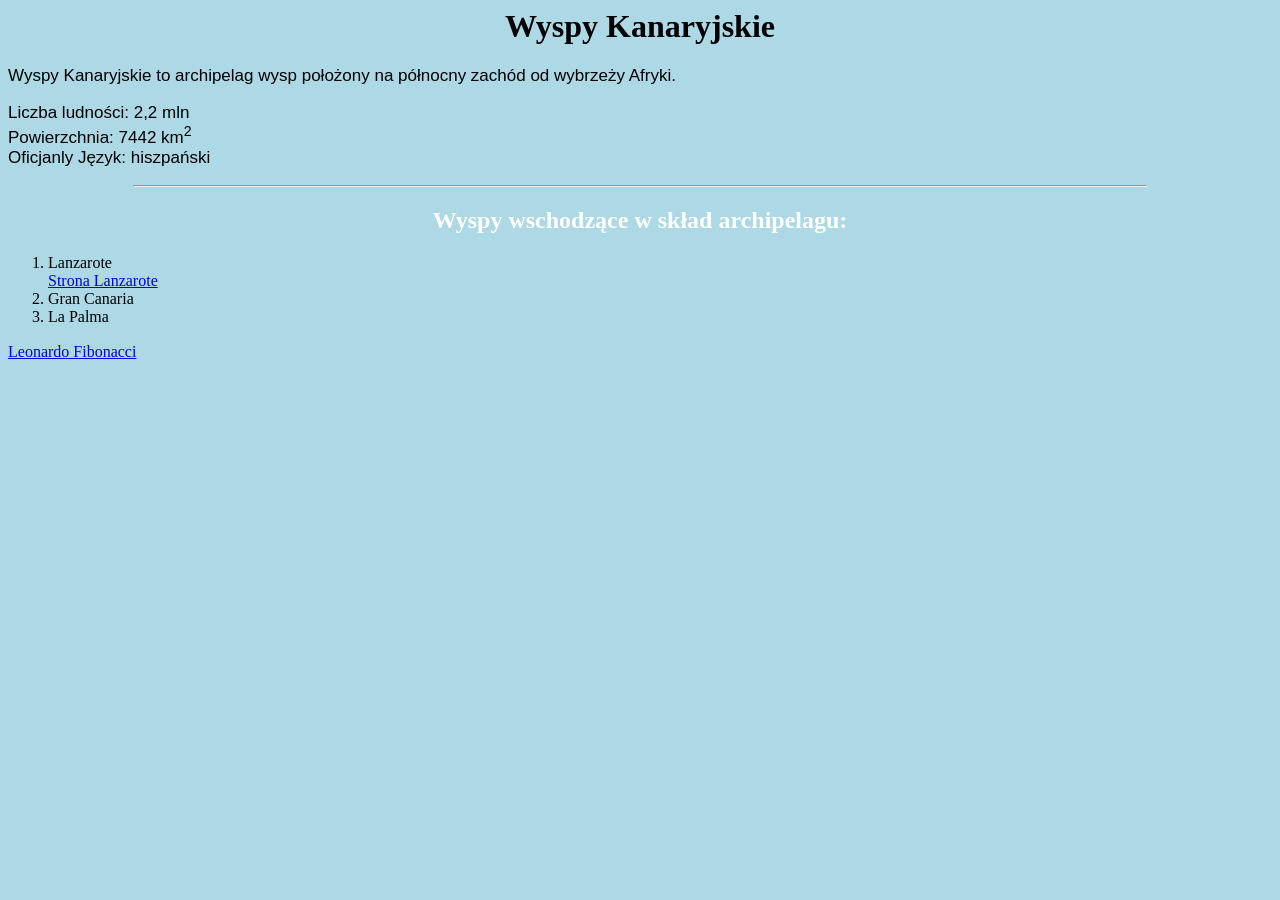
<file: index.html>
<html>
   <head>
       <meta charset="utf-8">
       <title>Wyspy</title>
       <link rel="stylesheet" href="style.css" type="text/css">
   </head>


<body>
<h1 align="center">Wyspy Kanaryjskie</h1>
<p>Wyspy Kanaryjskie to archipelag wysp położony na północny zachód od wybrzeży Afryki.</p>
<p></p>
<p>Liczba ludności: 2,2 mln<br>
Powierzchnia: 7442 km<sup>2</sup><br>
Oficjanly Język: hiszpański</p>
<p></p>
<hr width="80%">
<h2>Wyspy wschodzące w skład archipelagu:</h2>
<ol>
<li>Lanzarote</li><a href="Lanzarote.html">Strona Lanzarote</a>
<li>Gran Canaria</li>
<li>La Palma</li>
</ol>
<p></p>
<a href="LeonardoFibonacci.html">Leonardo Fibonacci</a>




<ta le>
   <tr>
       <td>
</body>




</html>
</file>
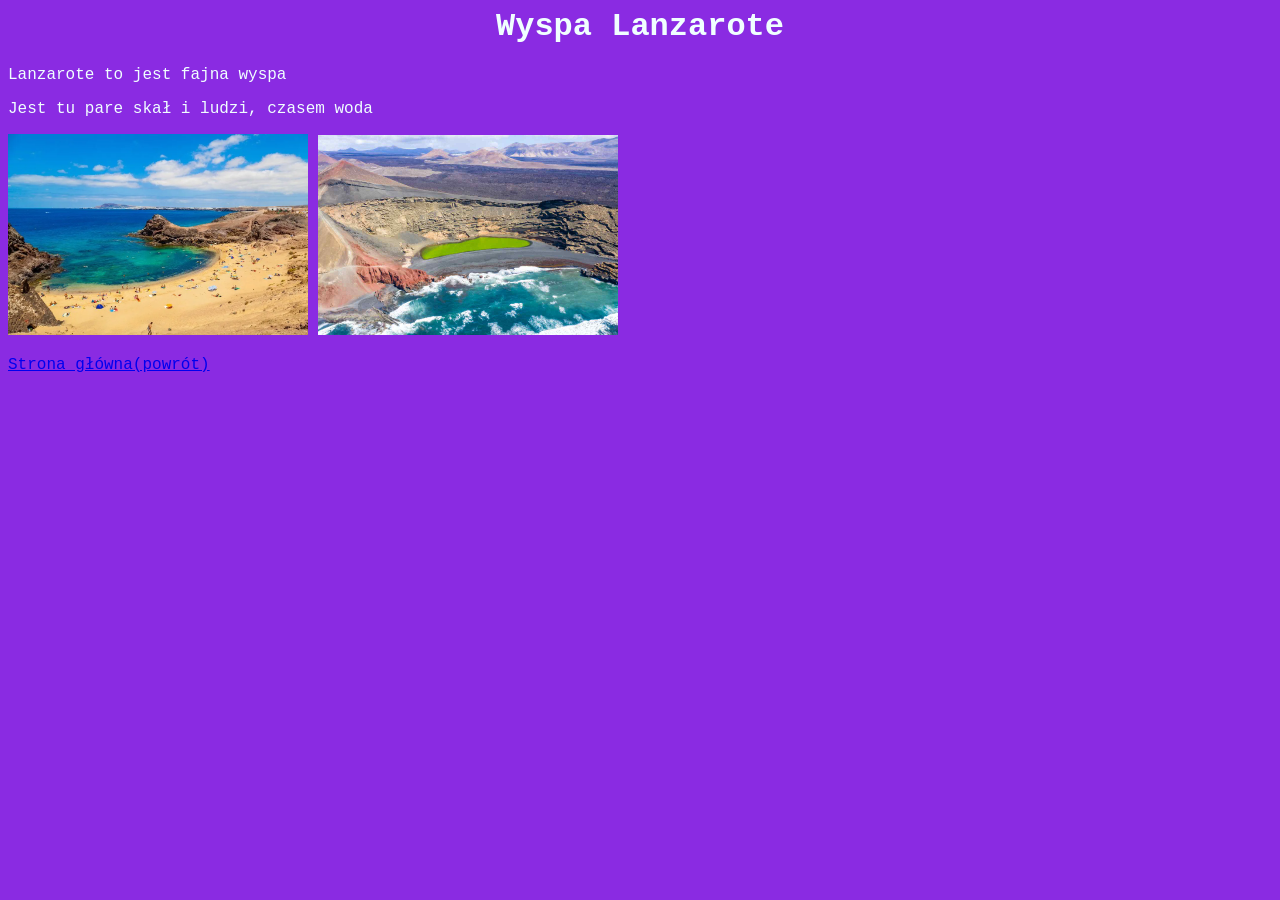
<file: Lanzarote.html>
<html>
<head>
<link rel="stylesheet" href="Lanza.css" type="text/css">   
</head>
<body>
<h1 align="center">Wyspa Lanzarote</h1>
<p>Lanzarote to jest fajna wyspa</p>
<p>Jest tu pare skał i ludzi, czasem woda</p>
<img width=300 src=lanz2.png>
<img width=300 src=lanzarte.jpg>
<p></p>
<a href="index.html">Strona główna(powrót)</a>
</body>
</html>
</file>
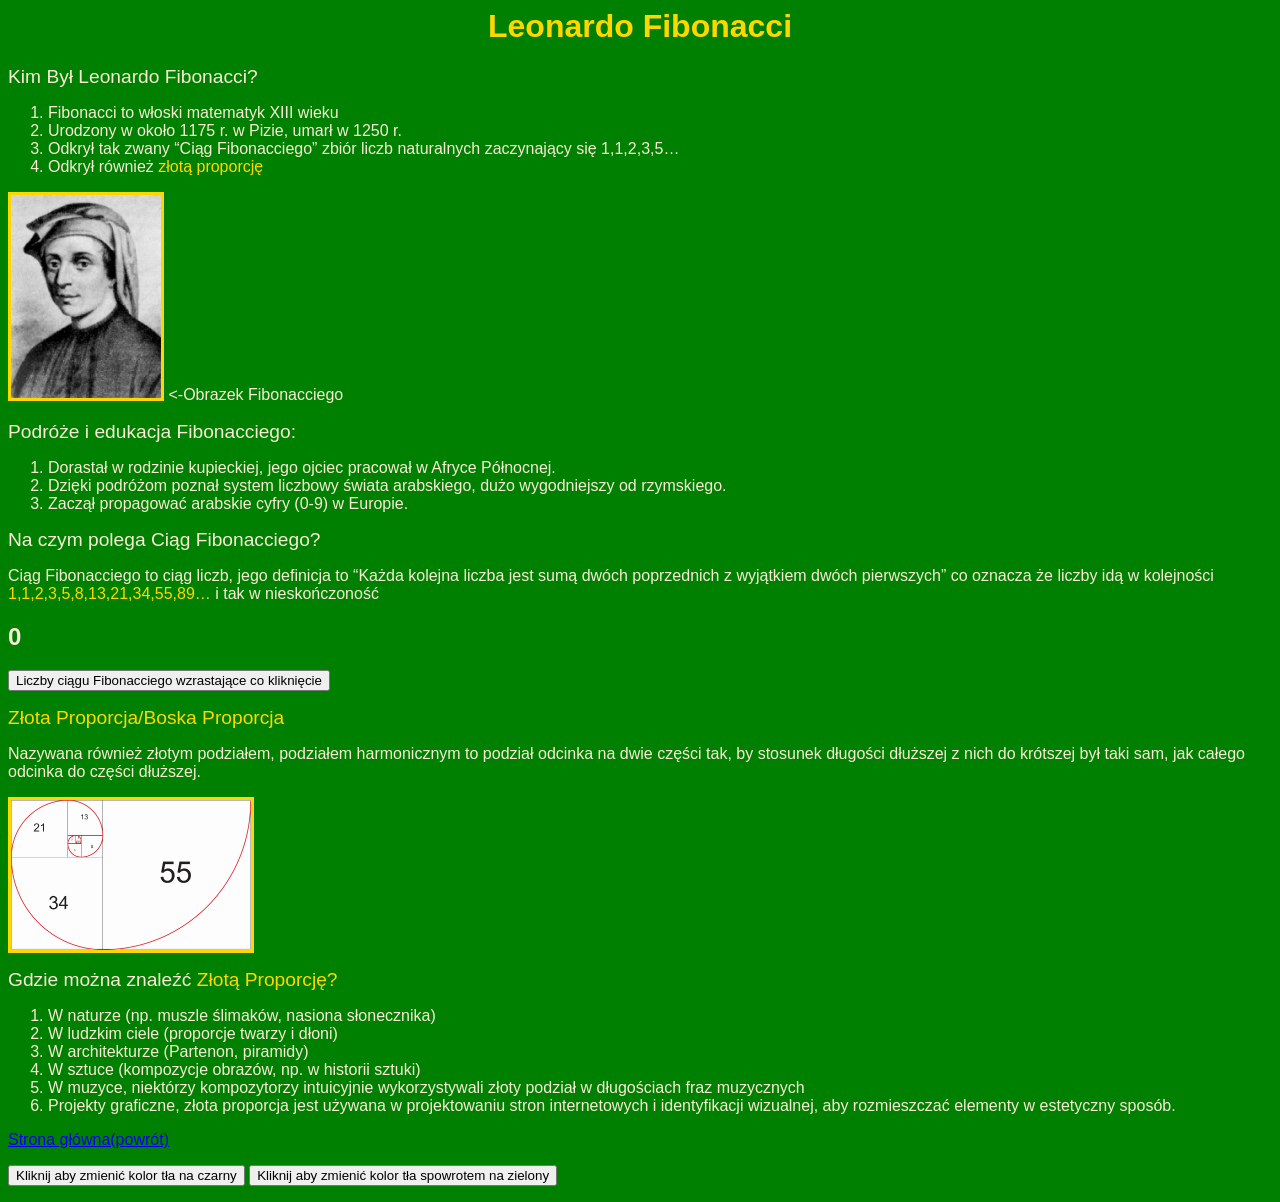
<file: LeonardoFibonacci.html>
<html>
<head>
<link rel="stylesheet" href="Leonardo.css" type="text/css">      
</head>
<body>
<h1 align="center"><span style="color:gold">Leonardo Fibonacci</h1>
<p></p>
<p><span style=font-size:larger>Kim Był Leonardo Fibonacci?</span></p>
<p></p>   
<ol>
<li>Fibonacci to włoski matematyk XIII wieku</li>
<li>Urodzony w około 1175 r. w Pizie, umarł w 1250 r.</li>
<li>Odkrył tak zwany “Ciąg Fibonacciego” zbiór liczb
naturalnych zaczynający się 1,1,2,3,5…</li>
<li>Odkrył również <span style="color:gold">złotą proporcję
</li>
</ol>
<img width=150 src=Fibonacci.jpg style="border: solid gold">
<span><-Obrazek Fibonacciego</span>
<p></p>
<p><span style=font-size:larger>Podróże i edukacja Fibonacciego:</span></p>
<ol>
<li>Dorastał w rodzinie kupieckiej, jego ojciec pracował w Afryce Północnej.</li>
<li>Dzięki podróżom poznał system liczbowy świata arabskiego, dużo wygodniejszy od rzymskiego.</li>
<li>Zaczął propagować arabskie cyfry (0-9) w Europie.</li>
</ol>
<p></p>
<p><span style="font-size:larger">Na czym polega Ciąg Fibonacciego?</p>
<p>Ciąg Fibonacciego to ciąg liczb, jego definicja to “Każda kolejna liczba jest sumą dwóch poprzednich z wyjątkiem dwóch pierwszych” co oznacza że liczby idą w kolejności <span style="color:gold">1,1,2,3,5,8,13,21,34,55,89…</span> i tak w nieskończoność</p>
<h2 id="wynik">0</h2>
<button onclick="Fib()">Liczby ciągu Fibonacciego wzrastające co kliknięcie</button>

<script>
let a = 0;
let b = 1;

function Fib() {
  document.getElementById("wynik").textContent = a;

  let temp = a;
  a = b;
  b = temp + b;
}
</script>
<p></p>
<p><span style="font-size:larger"> <span style="color:gold">Złota Proporcja/Boska Proporcja</p>
<p>Nazywana również złotym podziałem, podziałem harmonicznym to
podział odcinka na dwie części tak, by stosunek długości dłuższej z nich do krótszej był taki sam, jak całego odcinka do części dłuższej.
</p>
<img width=240 src=zlota.jpg style="border: solid gold">
<p></p>
<p><span style="font-size:larger">Gdzie można znaleźć <span style="color:gold">Złotą Proporcję?</p>
<ol>
<li>W naturze (np. muszle ślimaków, nasiona słonecznika)</li>
<li>W ludzkim ciele (proporcje twarzy i dłoni)</li>
<li>W architekturze (Partenon, piramidy)</li>
<li>W sztuce (kompozycje obrazów, np. w historii sztuki)</li>
<li>W muzyce, niektórzy kompozytorzy intuicyjnie wykorzystywali złoty podział w długościach fraz muzycznych</li>
<li>Projekty graficzne, złota proporcja jest używana w projektowaniu stron internetowych i identyfikacji wizualnej, aby rozmieszczać elementy w estetyczny sposób.</li>
</ol>
<a href="index.html">Strona główna(powrót)</a>
<p><p>
<button onclick="zmien()">Kliknij aby zmienić kolor tła na czarny</button>
<button onclick="zmien2()">Kliknij aby zmienić kolor tła spowrotem na zielony</button>
<script>
function zmien() {
  document.body.style.backgroundColor = "black";
  document.body.style.color = "white";
}
</script>
<script>
function zmien2() {
  document.body.style.backgroundColor = "green";
  document.body.style.color = "white";
}
</script>

</body>
</html>
</file>
<file: style.css>
body {
background-color: lightblue;   
}


h2 {
color: white;
text-align: center;
}


p {
font-family: sans-serif;
font-size: 17px;
}
</file>
<file: Lanza.css>
body {
background-color:blueviolet;
color:azure;
font-family:'Courier New', Courier, monospace;
}
</file>
<file: Leonardo.css>
body {
background-color:green;
color:antiquewhite;
font-family:Verdana, Geneva, Tahoma, sans-serif;
font-size:larg
}
</file>
